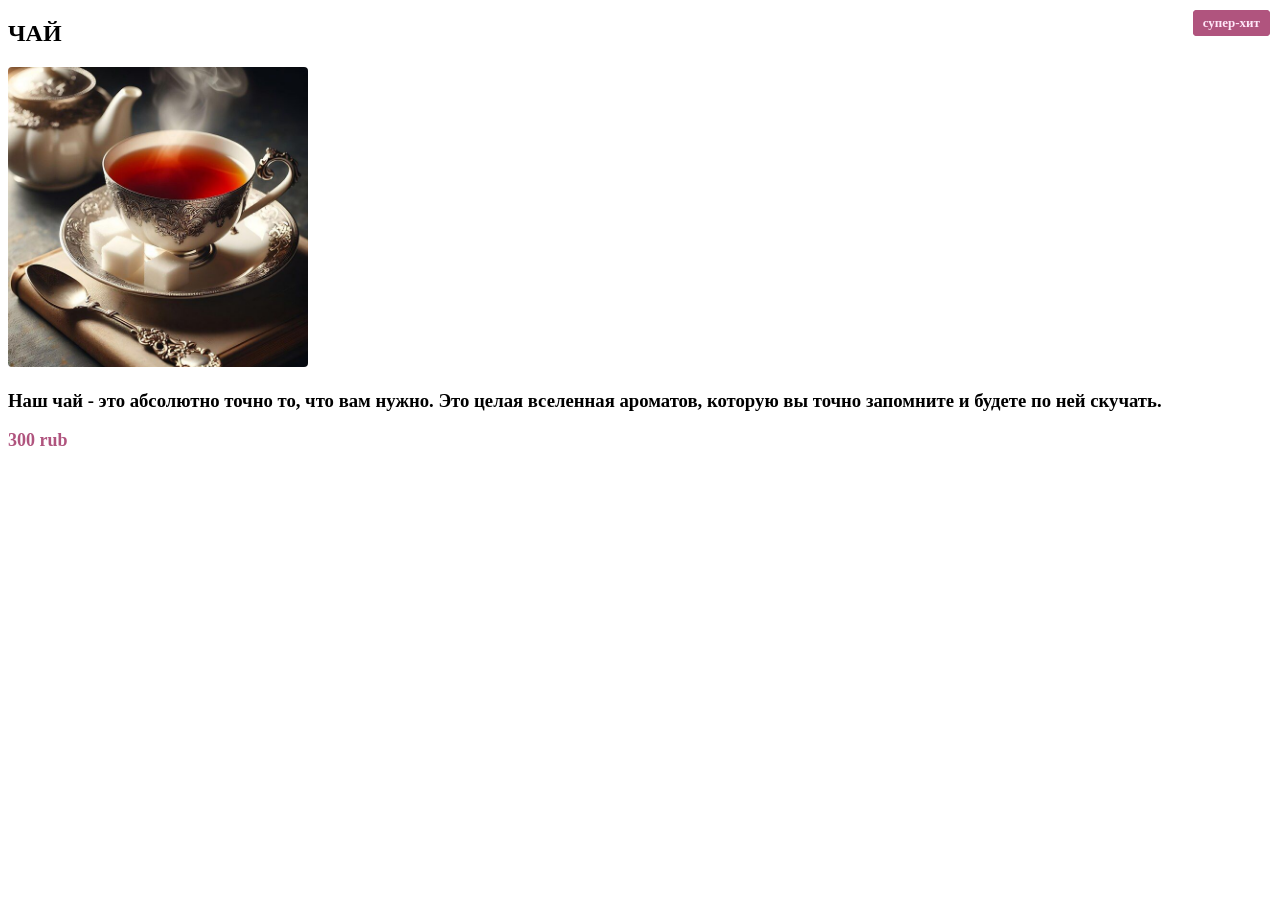
<file: index.html>
<!DOCTYPE html>
<html>
    <head>
        <meta charset="utf-8">
        <meta name="viewport" content="width=device-width, initial-scale=1.0">
            <title>TEA</title>
            <link rel="stylesheet"  href="style.css">

    </head>
    <body>
        <div class="product card">
                <h2>ЧАЙ</h2>
        </div>
        <div class="product-thumb">
            <img 
            src="teaa.jpg"
            alt="кружка чая">
        </div>
        <div class="badge">супер-хит</div>

        <div class="product-info">
            <h3>Наш чай - это абсолютно точно то, что вам нужно. Это целая вселенная ароматов, которую вы точно запомните и будете по ней скучать.</h3>
            <p class="price">300 rub</p>

        </div>
        <a href="cofee.html" class="badge-link">

<div class="badge">супер-хит</div>
        </a>
    </body>

</html>
</file>
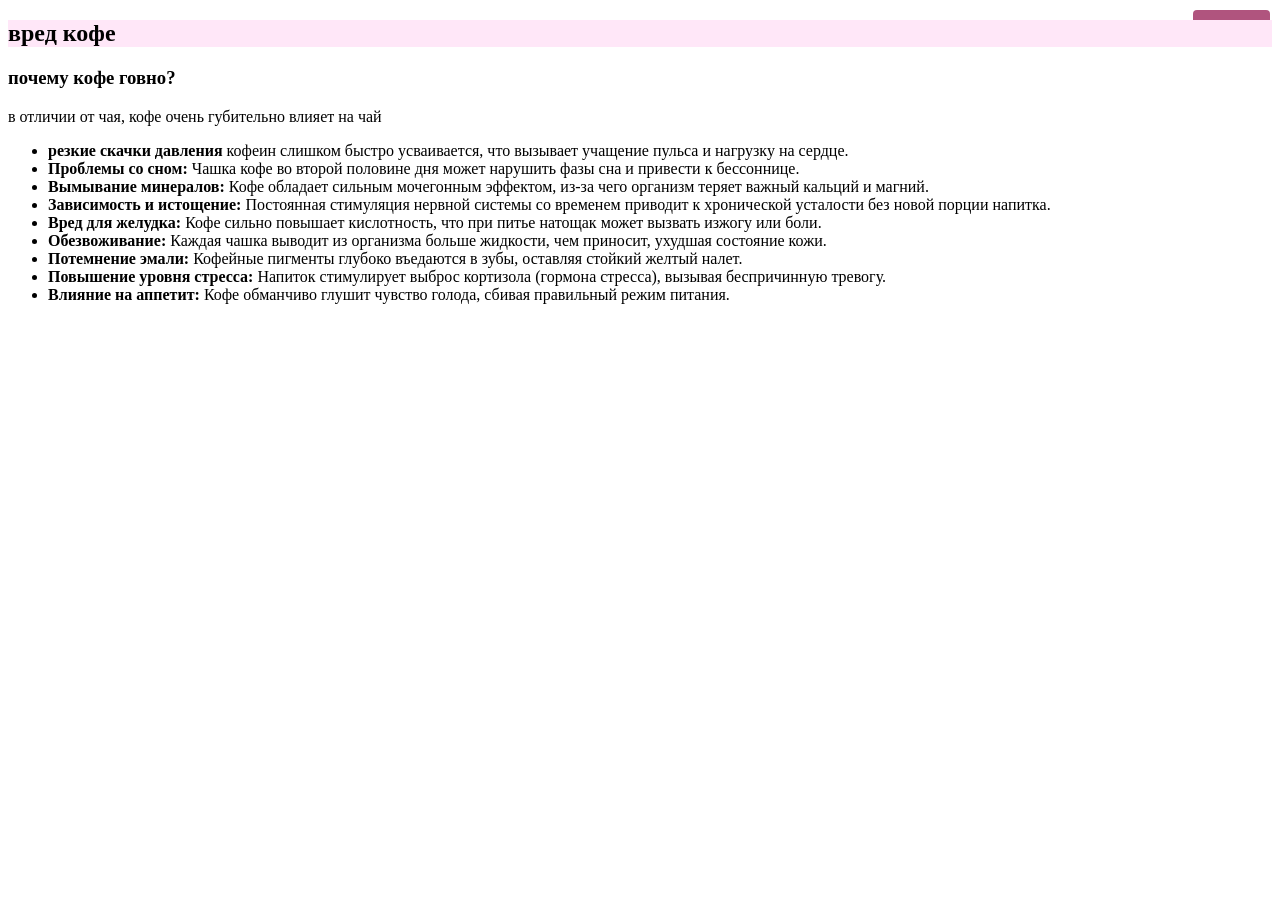
<file: cofee.html>
<!DOCTYPE html>
<html lang="ru">
<head>
    <meta charset="UTF-8">
    <meta name="viewport" content="width=device-width, initial-scale=1.0">
    <title>Название страницы</title>
    <link rel="stylesheet" href="style.css">
</head>
<body>
    <header class="sticky-header">
        <h2>вред кофе</h2>
    
    </header>
<main class="benefit-container">
    <div class="benefit-container cofee-card">
        <h3>почему кофе говно?</h3>
        <p>в отличии от чая, кофе очень губительно влияет на чай</p>
        <ul>
            <li><strong>резкие скачки давления</strong> кофеин слишком быстро усваивается, что вызывает учащение пульса и нагрузку на сердце.</li>
            <li><strong>Проблемы со сном:</strong> Чашка кофе во второй половине дня может нарушить фазы сна и привести к бессоннице.</li>
                <li><strong>Вымывание минералов:</strong> Кофе обладает сильным мочегонным эффектом, из-за чего организм теряет важный кальций и магний.</li>
                <li><strong>Зависимость и истощение:</strong> Постоянная стимуляция нервной системы со временем приводит к хронической усталости без новой порции напитка.</li>
            <li><strong>Вред для желудка:</strong> Кофе сильно повышает кислотность, что при питье натощак может вызвать изжогу или боли.</li>
                <li><strong>Обезвоживание:</strong> Каждая чашка выводит из организма больше жидкости, чем приносит, ухудшая состояние кожи.</li>
                <li><strong>Потемнение эмали:</strong> Кофейные пигменты глубоко въедаются в зубы, оставляя стойкий желтый налет.</li>
                <li><strong>Повышение уровня стресса:</strong> Напиток стимулирует выброс кортизола (гормона стресса), вызывая беспричинную тревогу.</li>
                <li><strong>Влияние на аппетит:</strong> Кофе обманчиво глушит чувство голода, сбивая правильный режим питания.</li>
            </ul>

    <a href="index.html" class="badge-link>">
        <div class="badge">супер-хит</div>
    </a>
</body>
</html>
</file>
<file: style.css>
.product-card{
    position: relative;
    width: 100px;
    border: 1px solid #f1aecc;
    border-radius: 8px;
    padding: 15px;
    font-family: sans-serif;


} 
.badge{
position: absolute;
top: 10px;
right: 10px;
background-color: #b0547e;
color: #ffe7f8;
padding: 5px 10px;
font-size: 13px;
font-weight: bold;
border-radius: 4px;

}
.product-thumb img{
    width: 300px;
    margin: auto;
    border-radius: 4px;
    font-weight: 500;
    font-size: 500;


}
.price{
    color: #b0547e;
    font-weight: bold;
    font-size: 18px;

}

.h3{
    color: #b64679;
    font-size: 8px;

}
.h2{
color: #742548;
font-size: 10px;
}
.sticky-header{
    position: sticky;
    top: 0;
    z-index: 100;
    background-color: #ffe7f8;
    width: 100%;
}
</file>
